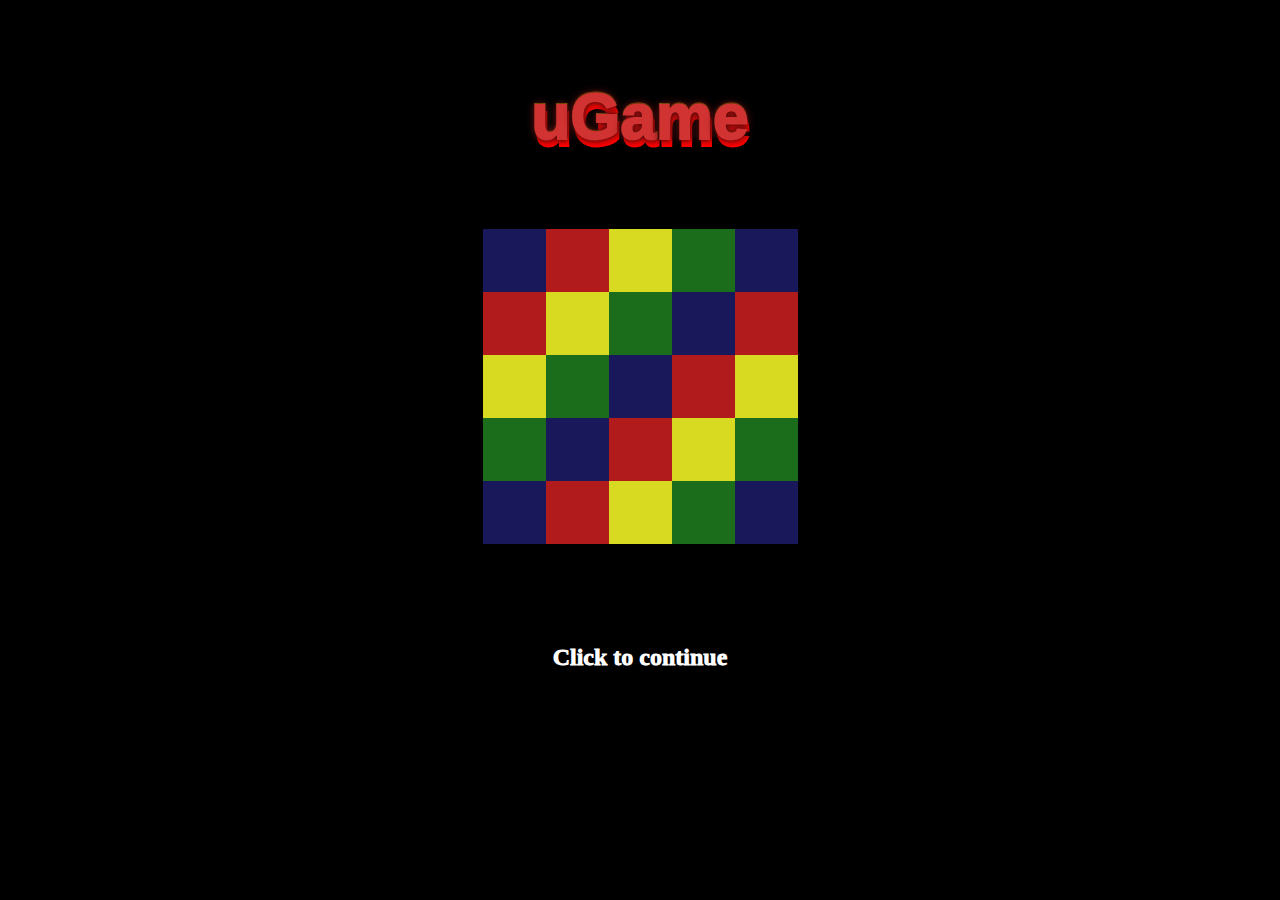
<file: index.html>
<!DOCTYPE html>
<html lang="en">
    <head>
        <meta charset="UTF-8">
        <meta http-equiv="X-UA-Compatible" content="IE=edge">
        <meta name="viewport" content="width=device-width, initial-scale=1.0">
        <link rel="icon" type="image/x-icon" href="./Pictures/favicon.png">
        <link rel='stylesheet' href='./index.css'>
        <title>uGame Intro</title>
    </head>

    <body>
        <div id='background-intro'>
            <div id='title-container'>
                <div id='u-title'>u</div>
                <div id='g-title'>G</div>
                <div id='a-title'>a</div>
                <div id='m-title'>m</div>
                <div id='e-title'>e</div>
            </div>
            <div id='cubes'>
                <div id='cube-1'></div>
                <div id='cube-2'></div>
                <div id='cube-3'></div>
                <div id='cube-4'></div>
                <div id='cube-5'></div>
                <div id='cube-6'></div>
                <div id='cube-7'></div>
                <div id='cube-8'></div>
                <div id='cube-9'></div>
                <div id='cube-10'></div>
                <div id='cube-11'></div>
                <div id='cube-12'></div>
                <div id='cube-13'></div>
                <div id='cube-14'></div>
                <div id='cube-15'></div>
                <div id='cube-16'></div>
                <div id='cube-17'></div>
                <div id='cube-18'></div>
                <div id='cube-19'></div>
                <div id='cube-20'></div>
                <div id='cube-21'></div>
                <div id='cube-22'></div>
                <div id='cube-23'></div>
                <div id='cube-24'></div>
                <div id='cube-25'></div>
            </div>
            <a id='continue' href='./uGame.html'>Click to continue</a>
        </div>
    </body>

</html>
</file>
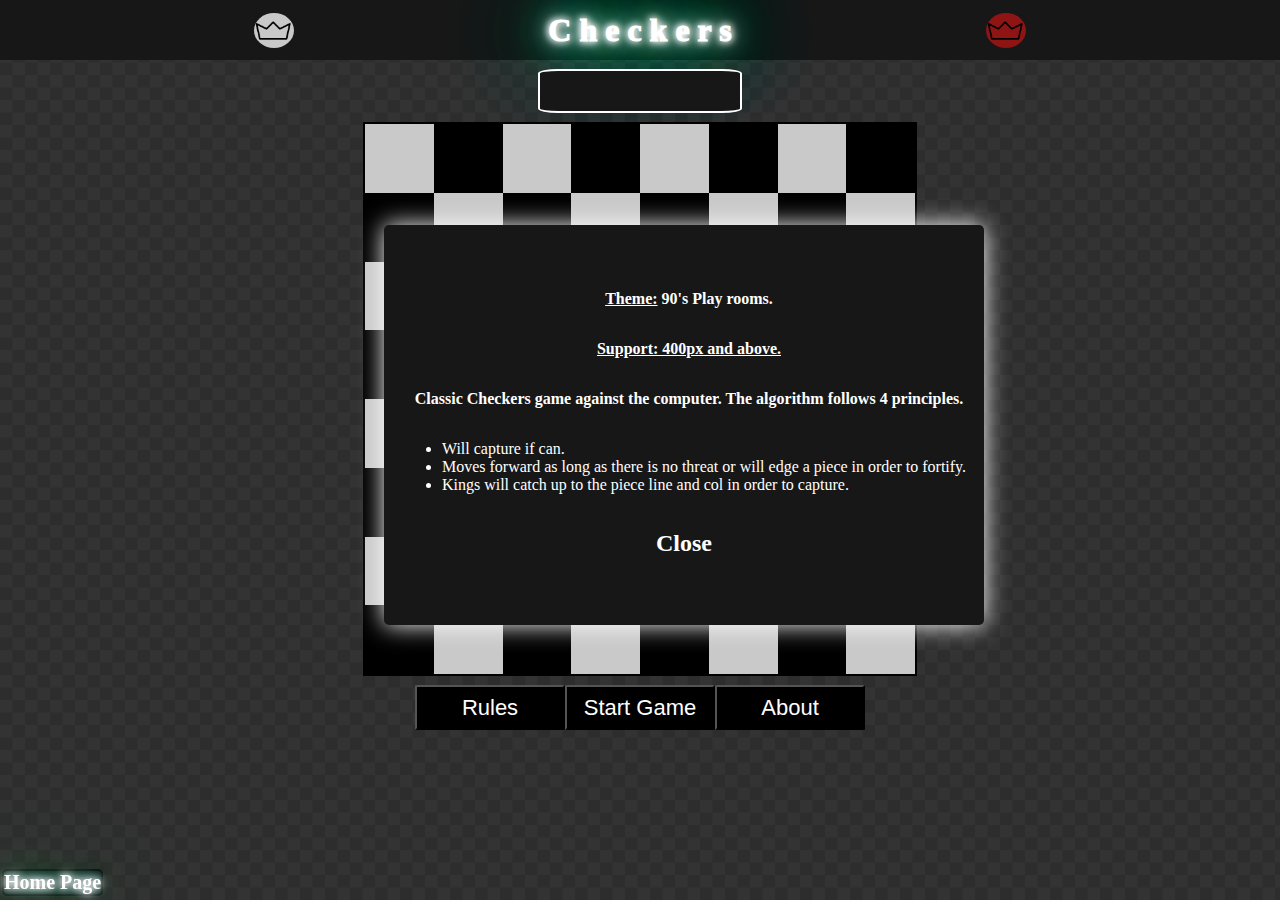
<file: Checkers/Checkers.html>
<!DOCTYPE html>
<html lang="en">
    <head>
        <meta charset="UTF-8">
        <meta http-equiv="X-UA-Compatible" content="IE=edge">
        <meta name="viewport" content="width=device-width, initial-scale=1.0">
        <link rel="icon" type="image/x-icon" href="../Pictures/favicon.png">
        <link rel='stylesheet' href='./CheckersVisual.css'>
        <title>Checkers</title>
    </head>

    <body>
        <header id='header'>
            <div class='white circle'>
                <div class='crown'></div>
            </div>
            <div>C h e c k e r s</div>
            <div class='red circle'>
                <div class='crown'></div>
            </div>
        </header>

        <div id='board-container'>
            <div id='block_move' class='hidden'></div>
            <div id='sign'></div>
            <div id='board'></div>
        </div>
        <div id='buttons'>
            <button id='rules'>Rules</button>
            <button id='start-game'>Start Game</button>
            <button id='about'>About</button>
        </div>
        
        <div id='about_modal' class='modal'>
            <p><u>Theme:</u> 90's Play rooms.</p>
            <p><u>Support: 400px and above.</u></p>
            <p>Classic Checkers game against the computer. The algorithm follows 4 principles.</p>
            <ul>
                <li> Will capture if can.</li>
                <li> Moves forward as long as there is no threat or will edge a piece in order to fortify.</li>
                <li> Kings will catch up to the piece line and col in order to capture.</li>
            </ul>
            <h2 id='close_about_modal'>Close</h2>
        </div>

        <footer>
            <a href='../uGame.html'>Home Page</a>
        </footer>

    </body>

    <script src='./CheckersAlgorithem.js'></script>
</html>
</file>
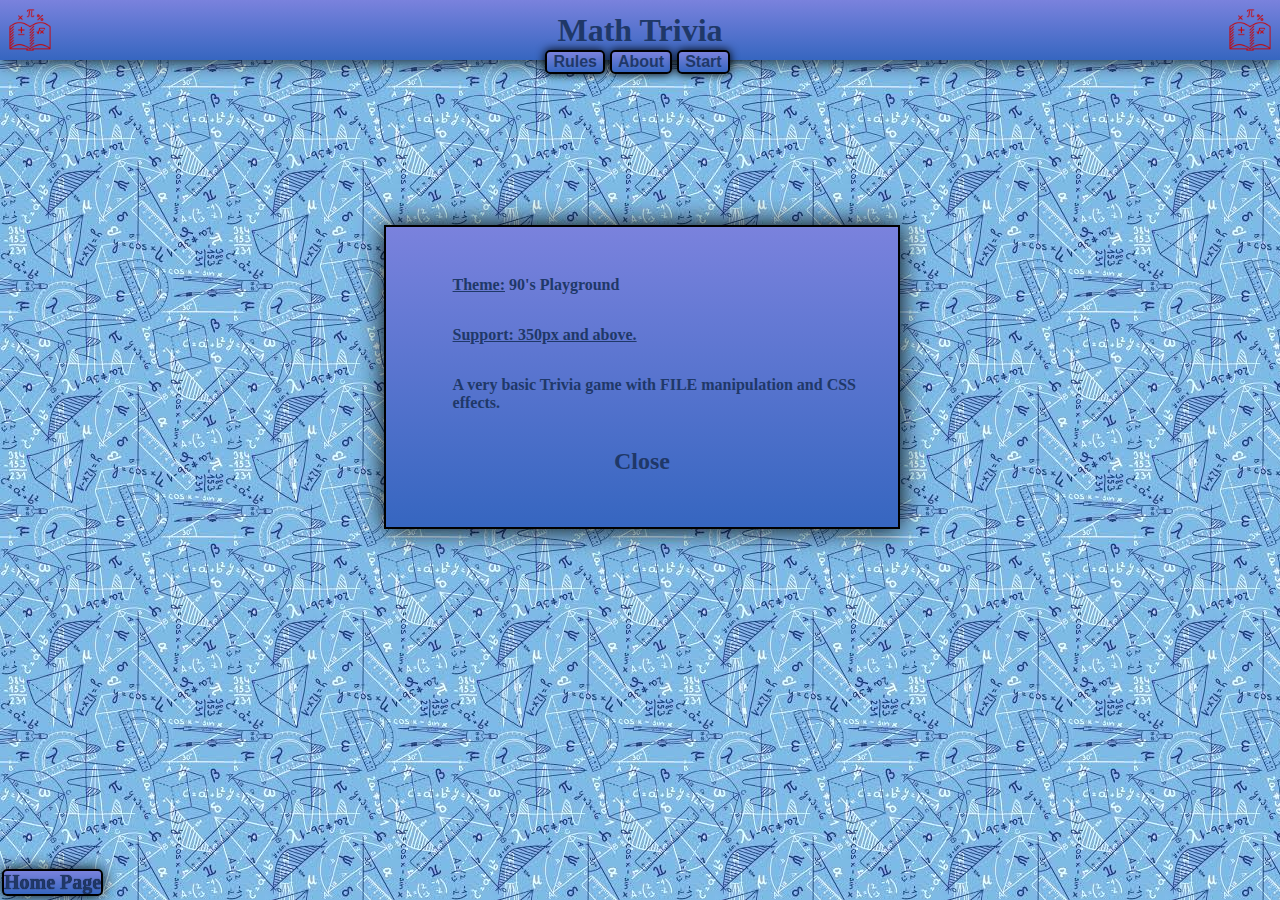
<file: Math Trivia/MathTrivia.html>
<!DOCTYPE html>
<html lang="en">
<head>
    <meta charset="UTF-8">
    <meta http-equiv="X-UA-Compatible" content="IE=edge">
    <meta name="viewport" content="width=device-width, initial-scale=1.0">
    <link rel="icon" type="image/x-icon" href="../Pictures/favicon.png">
    <link rel='stylesheet' href='./MathTriviaVisual.css'>
    <title>Math Trivia</title>
</head>

    <body>
        <div id='about_modal' class='modal'>
            <p><u>Theme:</u> 90's Playground</p>
            <p><u>Support: 350px and above.</u></p>
            <p>A very basic Trivia game with FILE manipulation and CSS effects.</p>
            <h2 id='close_about_modal'>Close</h2>
        </div>

        <header>
            <img src='../Pictures/MathTrivia/logo.png'>
            <h1>Math Trivia</h1>
            <img src='../Pictures/MathTrivia/logo.png'>
        </header>
        <div id='about_container'>
            <button id='rules'>Rules</button>
            <button id='about'>About</button>
            <button id='start_game'>Start</button>
        </div>

        <main id='game_container'>
            <h2>Question <span id='question_number'>0</span></h2>
            <p id='question'></p>

            <div id='answers'>
                <div></div>
                <div></div>
                <div></div>
                <div></div>
            </div>
            <div id='time'>Timer: <span id='timer'>200</span></div>
            <div id='points'>Points: <span id='current_points'>0000</span></div>
        </main>

        <div id='wall' class='hidden'></div>
        <div id='game_over' class='hidden'>
            <h2>(:  Game Over  :)</h2>
            <h2>Total Points: <span id='end_game_total_points'></span></h2>
            <button id='play_again'>Play Again</button>
        </div>

        <footer>
            <a href='../uGame.html'>Home Page</a>
        </footer>

    </body>
    
    <script src='./MathTriviaAlgorithem.js'></script>
</html>
</file>
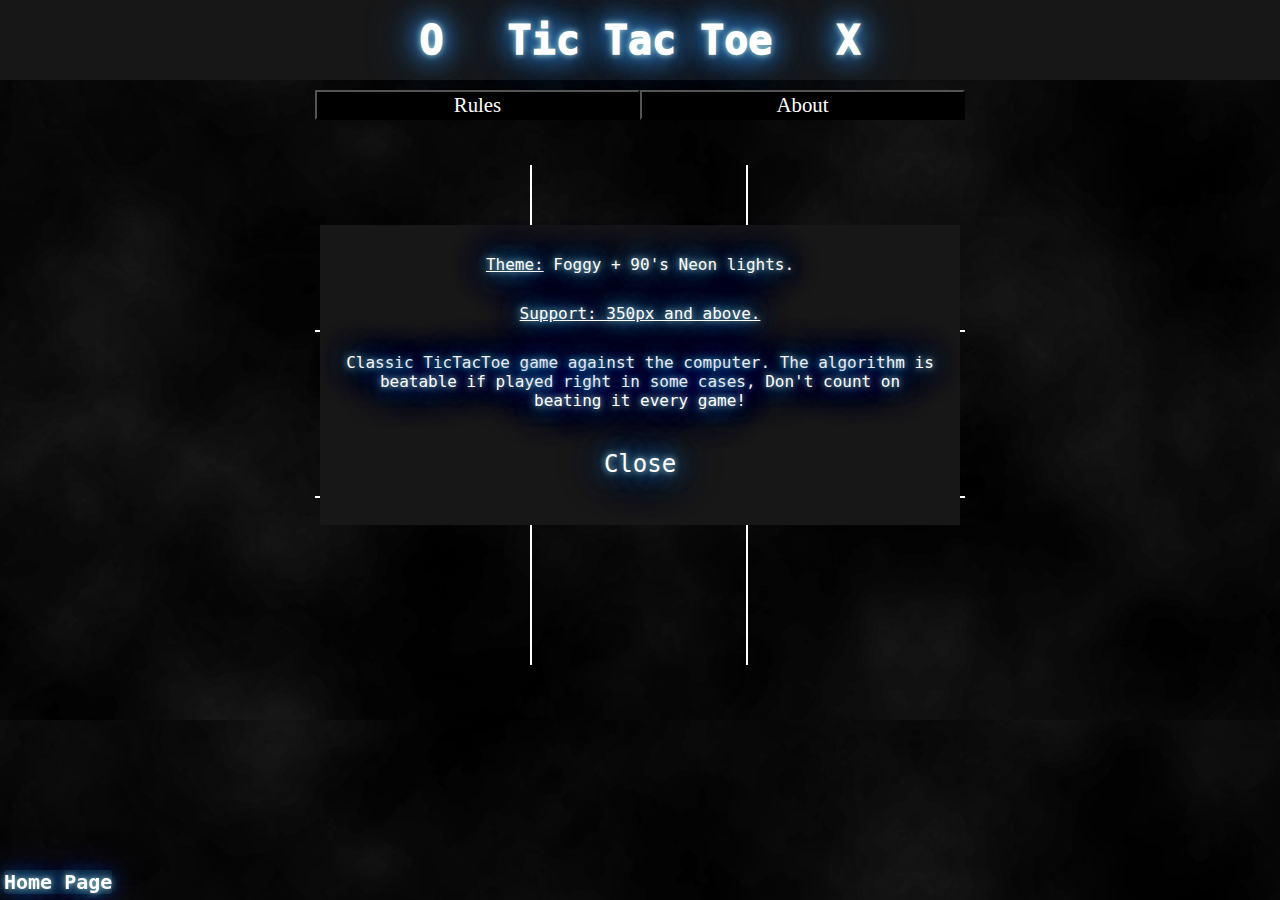
<file: TicTacToe/TicTacToe.html>
<!DOCTYPE html>
<html lang="en">
<head>
    <meta charset="UTF-8">
    <meta http-equiv="X-UA-Compatible" content="IE=edge">
    <meta name="viewport" content="width=device-width, initial-scale=1.0">
    <link rel="stylesheet" href="./TicTacToeVisual.css">
    <link rel="icon" type="image/x-icon" href="../Pictures/favicon.png">
    <title>uGame - TicTacToe</title>
</head>

    <body>
        <div id='about-modal'>
            <p><u>Theme:</u> Foggy + 90's Neon lights.</p>
            <p><u>Support: 350px and above.</u></p>
            <p>Classic TicTacToe game against the computer. The algorithm is beatable if played right in some cases, Don't count on beating it every game!</p>
            <div id='close-about-modal'>Close</div>
        </div>
        <header>
            <div>O</div>
            <div>Tic Tac Toe</div>
            <div>X</div>
        </header>
        <section>
            <button id='rules'>Rules</button>
            <button id='about'>About</button>
        </section>
        <main>
            <div id='spam-wall' class='hidden'></div>
            <div id='game-container'>
                <div id='cell-00'></div>
                <div id='cell-01'></div>
                <div id='cell-02'></div>
                <div id='cell-10'></div>
                <div id='cell-11'></div>
                <div id='cell-12'></div>
                <div id='cell-20'></div>
                <div id='cell-21'></div>
                <div id='cell-22'></div>
            </div>
        </main>

        <footer>
            <a href='../uGame.html'>Home Page</a>
        </footer>

    </body>

    <script src='./TicTacToeAlgorithem.js'></script>
</html>
</file>
<file: index.css>
body{
    margin:0;
    font-family: cursive;
}

a{
    text-decoration: none;
}
#background-intro{
    width: 100%;
    height: 100%;
    position: fixed;
    background-color: black;
    z-index: 2;
    display: flex;
    flex-flow: column;
    justify-content: center;
    align-content: center;
    align-items: center;
}

#title-container{
    width: 100%;
    color:rgb(209, 50, 50);
    font-size: 4rem;
    font-weight: 1000;
    font-family:Verdana, Geneva, Tahoma, sans-serif;
    z-index: 1;
    display: flex;
    justify-content: center;
    margin-top: -150px;
    margin-bottom: 50px;
    text-shadow: 
        0 0 4px rgb(83, 4, 4),
        0 0 8px rgb(94, 24, 24),
        2px 7px 0 rgb(255, 0, 0),
        0 -1px 0 rgba(255, 255, 0, 0.61);
}

#u-title{
    animation: intro linear 3s;
}
#g-title{
    animation: intro linear 4s;
}
#a-title{
    animation: intro linear 5s;
}
#m-title{
    animation: intro linear 6s;
}
#e-title{
    animation: intro linear 7s;
}

#cubes{
    width: 35vh;
    height: 35vh;
    display: flex;
    flex-wrap: wrap;
    margin-bottom: 50px;
    margin-top: 25px;
}

#cubes>div{
    width: 20%;
    height: 20%;
}

#cube-1{
    background-color: rgb(24, 24, 90);
    animation: box-one linear 10s infinite;
}
#cube-2{
    background-color: rgb(177, 27, 27);
    animation: box-two linear 5s infinite;
}
#cube-3{
    background-color: rgb(215, 218, 32);
}
#cube-4{
    background-color: rgb(27, 109, 27);
    animation: box-four linear 5s infinite;
}
#cube-5{
    background-color: rgb(24, 24, 90);
    animation: box-five linear 10s infinite;
}
#cube-6{
    background-color: rgb(177, 27, 27);
    animation: box-six linear 10s infinite;
}
#cube-7{
    background-color: rgb(215, 218, 32);
    animation: box-seven linear 5s infinite;
}
#cube-8{
    background-color: rgb(27, 109, 27);
}
#cube-9{
    background-color: rgb(24, 24, 90);
    animation: box-nine linear 5s infinite;
}
#cube-10{
    background-color: rgb(177, 27, 27);
    animation: box-ten linear 10s infinite;
}
#cube-11{
    background-color: rgb(215, 218, 32);
}
#cube-12{
    background-color: rgb(27, 109, 27);
}
#cube-13{
    background-color: rgb(24, 24, 90);
}
#cube-14{
    background-color: rgb(177, 27, 27);
}
#cube-15{
    background-color: rgb(215, 218, 32);
}
#cube-16{
    background-color: rgb(27, 109, 27);
    animation: box-sixteen linear 10s infinite;
}
#cube-17{
    background-color: rgb(24, 24, 90);
    animation: box-seventeen linear 5s infinite;
}
#cube-18{
    background-color: rgb(177, 27, 27);
}
#cube-19{
    background-color: rgb(215, 218, 32);
    animation: box-nineteen linear 5s infinite;
}
#cube-20{
    background-color: rgb(27, 109, 27);
    animation: box-twenty linear 10s infinite;
}
#cube-21{
    background-color: rgb(24, 24, 90);
    animation: box-twenty-one linear 10s infinite;
}
#cube-22{
    background-color: rgb(177, 27, 27);
    animation: box-twenty-two linear 5s infinite;
}
#cube-23{
    background-color: rgb(215, 218, 32);
}
#cube-24{
    background-color: rgb(27, 109, 27);
    animation: box-twenty-four linear 5s infinite;
}
#cube-25{
    background-color: rgb(24, 24, 90);
    animation: box-twenty-five linear 10s infinite;
}

#continue{
    color: white;
    font-weight: 1000;
    font-size: 1.5rem;
    animation: show-up 8s linear;
    margin-top: 50px;
}
#continue:hover{
    cursor: pointer;
}

@keyframes intro{
    from{
        transform: perspective(100px) translateZ(-4000px);
    }
    50%{
        transform: perspective(500px) translateZ(0);
    }
    70%{
        transform: rotateY(180deg);
    }
    90%{
        text-shadow:
            0 -4px 0 rgba(255, 255, 255, 0.548),
            0 4px 0 rgba(255, 255, 255, 0.603),
            4px 0 0 rgba(255, 255, 255, 0.61),
            -4px 0 0 rgba(255, 255, 255, 0.603);
    }
}

@keyframes show-up{
    0%{
        color:black;
    }
    95%{
        color:black;
    }
    100%{
        color:white;
    }
}

@keyframes box-one{
    10%{
        transform: translateX(-100%);
    }
    20%{
        transform: translateX(-100%) translateY(400%);
    }
    30%{
        transform: translateX(0) translateY(400%);
    }
    40%{
        transform: translateX(0) translateY(500%);
    }
    50%{
        transform: translateX(400%) translateY(500%);
    }
    60%{
        transform: translateX(400%) translateY(400%);
    }
    70%{
        transform: translateX(500%) translateY(400%);
    }
    80%{
        transform: translateX(500%) translateY(-100%);
    }
    90%{
        transform: translateX(0) translateY(-100%);
    }
}

@keyframes box-two{
    33%{
        transform: translateX(-100%) translateY(-100%);
    }
    66%{
        transform:  translateX(-100%);
    }
}
@keyframes box-four{
    33%{
        transform: translateX(100%) translateY(-100%);
    }
    66%{
        transform: translateX(100%);
    }
}

@keyframes box-five{
    10%{
        transform: translateY(-100%);
    }
    20%{
        transform: translateX(-400%) translateY(-100%);
    }
    30%{
        transform: translateX(-400%) translateY(0);
    }
    40%{
        transform: translateX(-500%) translateY(0);
    }
    50%{
        transform: translateX(-500%) translateY(400%);
    }
    60%{
        transform: translateX(-400%) translateY(400%);
    }
    70%{
        transform: translateX(-400%) translateY(500%);
    }
    80%{
        transform: translateX(100%) translateY(500%);
    }
    90%{
        transform: translateX(100%) translateY(0);
    }
}
@keyframes box-six{
    10%{
        transform: translateX(-100%);
    }
    20%{
        transform: translateX(-100%) translateY(400%);
    }
    30%{
        transform: translateX(500%) translateY(400%);
    }
    40%{
        transform: translateX(500%) translateY(-200%);
    }
    50%{
        transform: translateX(-100%) translateY(-200%);
    }
    60%{
        transform: translateX(-100%);
    }
}
@keyframes box-seven{
    50%{
        transform: translateY(-100%);
    }
}
@keyframes box-nine{
    50%{
        transform: translateY(-100%);
    }
}
@keyframes box-ten{
    10%{
        transform: translateX(100%);
    }
    20%{
        transform: translateX(100%) translateY(-200%);
    }
    30%{
        transform: translateX(-500%) translateY(-200%);
    }
    40%{
        transform: translateX(-500%) translateY(400%);
    }
    50%{
        transform: translateX(100%) translateY(400%);
    }
    60%{
        transform: translateX(100%);
    }
}
@keyframes box-sixteen{
    10%{
        transform: translateX(-100%);
    }
    20%{
        transform: translateX(-100%) translateY(-400%);
    }
    30%{
        transform: translateX(500%) translateY(-400%);
    }
    40%{
        transform: translateX(500%) translateY(200%);
    }
    50%{
        transform: translateX(-100%) translateY(200%);
    }
    60%{
        transform: translateX(-100%);
    }
}
@keyframes box-seventeen{
    50%{
        transform: translateY(100%);
    }
}
@keyframes box-nineteen{
    50%{
        transform: translateY(100%);
    }
}

@keyframes box-twenty{
    10%{
        transform: translateX(100%);
    }
    20%{
        transform: translateX(100%) translateY(200%);
    }
    30%{
        transform: translateX(-500%) translateY(200%);
    }
    40%{
        transform: translateX(-500%) translateY(-400%);
    }
    50%{
        transform: translateX(100%) translateY(-400%);
    }
    60%{
        transform: translateX(100%);
    }
}

@keyframes box-twenty-one{
    10%{
        transform: translateY(100%);
    }
    20%{
        transform: translateX(400%) translateY(100%);
    }
    30%{
        transform: translateX(400%) translateY(0);
    }
    40%{
        transform: translateX(500%) translateY(0);
    }
    50%{
        transform: translateX(500%) translateY(-400%);
    }
    60%{
        transform: translateX(400%) translateY(-400%);
    }
    70%{
        transform: translateX(400%) translateY(-500%);
    }
    80%{
        transform: translateX(-100%) translateY(-500%);
    }
    90%{
        transform: translateX(-100%) translateY(0);
    }
}

@keyframes box-twenty-two{
    33%{
        transform: translateX(-100%) translateY(100%);
    }
    66%{
        transform: translateX(-100%);
    }
}
@keyframes box-twenty-three{
    50%{
        transform: translateX(100%);
    }
}
@keyframes box-twenty-four{
    33%{
        transform: translateX(100%) translateY(100%);
    }
    66%{
        transform: translateX(100%);
    }
}

@keyframes box-twenty-five{
    10%{
        transform: translateX(100%);
    }
    20%{
        transform: translateX(100%) translateY(-400%);
    }
    30%{
        transform: translateX(0) translateY(-400%);
    }
    40%{
        transform: translateX(0) translateY(-500%);
    }
    50%{
        transform: translateX(-400%) translateY(-500%);
    }
    60%{
        transform: translateX(-400%) translateY(-400%);
    }
    70%{
        transform: translateX(-500%) translateY(-400%);
    }
    80%{
        transform: translateX(-500%) translateY(100%);
    }
    90%{
        transform: translateX(0) translateY(100%);
    }
}
</file>
<file: Checkers/CheckersVisual.css>
body{
    margin: 0;
    font-family: cursive;
    background-image: url('../Pictures/Checkers/background.webp');
}

.circle{
    width: 40px;
    height: 35px;
    border-radius: 50%;
    animation: rotate-checker 15s linear infinite;
}
.crown{
    width: 100%;
    height: 100%;
    background-image: url('../Pictures/Checkers/Crown.png');
    background-size: cover;
}
.red
{
    background-color: rgb(143, 21, 21);
}
.white{
    background-color: rgb(201, 201, 201);
}
.black{
    background-color: black;
}

#header{
    width: 100%;
    height: 60px;
    display: flex;
    justify-content: space-evenly;
    align-items: center;
    background-color: #171717;
    color: white;
    text-shadow:
        0 0 7px #fff,
        0 0 10px #fff,
        0 0 21px #fff,
        0 0 42px #0fa,
        0 0 82px #0fa,
        0 0 92px #0fa,
        0 0 102px #0fa,
        0 0 151px #0fa;
    font-size: 32px;
    font-weight: 1000;
}

#board-container{
    width: 100%;
    height: 550px;
    display: flex;
    flex-flow: column;
    justify-content: space-evenly;
    align-items: center;
    position: relative;
}

#sign{
    width: 200px;
    height: 40px;
    display: flex;
    justify-content: center;
    align-items: center;
    background-color: #171717;
    border-radius: 10%;
    border: 2px white solid;
    color: white;
    text-shadow:
        0 0 7px #fff,
        0 0 10px #fff,
        0 0 21px #fff,
        0 0 42px #0fa,
        0 0 82px #0fa,
        0 0 92px #0fa,
        0 0 102px #0fa,
        0 0 151px #0fa;
    font-size: 26px;
    font-weight: 1000;
}

#board{
    width: 350px;
    height: 350px;
    display: grid;
    grid-template-columns: 1fr 1fr 1fr 1fr 1fr 1fr 1fr 1fr;
    grid-template-rows: 1fr 1fr 1fr 1fr 1fr 1fr 1fr 1fr;
    border: 2px black solid;
}

#buttons{
    display: flex;
    justify-content: center;
}
#buttons>button{
    width: 150px;
    height: 45px;
    color:white;
    background-color: black;
    font-size: 22px;
    border-radius: 2%;
}
#buttons>button:hover{
    color:black;
    background-color: white;
    cursor: pointer;
}

.red-checker{
    border-radius: 50%;
    border-style:double;
    border-color: red;
    border-width: 5px;
    width: 80%;
    height: 80%;
    margin: auto;
    background-color: darkred;
    background-image: radial-gradient(circle,white,rgb(197, 11, 11),white);
}

.white-checker{
    border-radius: 50%;
    border-style:double;
    border-color: grey;
    border-width: 5px;
    width: 80%;
    height: 80%;
    margin: auto;
    background-color: darkred;
    background-image: radial-gradient(circle,grey,rgb(255, 255, 255),grey);
}

.selected-piece{
    border-color: yellow;
}

.king{
    width: 100%;
    height: 100%;
    background-image: url('../Pictures/Checkers/King.png');
    background-size: cover;
}

#block_move{
    width: 100%;
    height: 100%;
    position: absolute;
    background-color: rgba(0, 0, 255, 0);
    z-index: 10;
}

.game_won{
    animation: pumping linear 1.3s infinite;
}

.modal{
    display: flex;
    flex-flow: column;
    justify-content: center;
    align-items: center;
}

#about_modal{
    position: absolute;
    width: 75%;
    min-height: 400px;
    top:25%;
    left:12.5%;
    background-color: #171717;
    color: white;
    border-radius: 5px;
    box-shadow: 0 0 25px 0;
}

#about_modal>p{
    font-size: 16px;
    font-weight: 600;
    margin-left: 10px;
}

#close_about_modal:hover{
    color:darkgoldenrod;
    cursor: pointer;
}

.hidden{
    display: none;
}

footer{
    position: fixed;
    bottom: 4px;
    left:2px;
    display: flex;
    justify-content: flex-start;
    align-items: center;
    border-radius: 5px;
    border: black 2px solid;
    font-size: 20px;
    background-color: #171717;
    box-shadow: 0 0 15px 0 black;
}

footer>a{
    text-decoration: none;
    color: white;
    text-shadow: 0 0 7px #fff, 0 0 10px #fff, 0 0 21px #fff, 0 0 42px #0fa, 0 0 82px #0fa, 0 0 92px #0fa, 0 0 102px #0fa, 0 0 151px #0fa;
    font-weight: 600;
}

footer>a:hover{
    cursor: pointer;
    color:black;
}

@keyframes pumping{
    0%{
        transform: scale(1);
        color: gold;
        text-shadow: none;
    }
    25%{
        transform: scale(1.2);
        color: gold;
    }
    50%{
        transform: scale(1);
        color: gold;
        border-radius: 0;
        text-shadow: none;
    }
    75%{
        transform: scale(0.8);
        color: gold;
    }
    100%{
        transform: scale(1);
        color: gold;
        text-shadow: none;
    }
}



@media (min-width:500px){
    #board{
        width: 450px;
        height: 450px;
    }
}

@media (min-width:800px){
    #board-container{
        height: 625px;
    }
    #board{
        width: 550px;
        height: 550px;
    }

    #about_modal{
        width: 600px;
        left: 15%;
    }
}

@media (min-width: 900px ){
    #about_modal{
        left: 20%;
    }
}

@media (min-width: 1050px ){
    #about_modal{
        left: 25%;
    }
}

@media (min-width: 1250px ){
    #about_modal{
        left: 30%;
    }
}
</file>
<file: Math Trivia/MathTriviaVisual.css>
body{
    margin:0;
    font-family:cursive;
    background-image: url('../Pictures/MathTrivia/background.jfif');
}

button:hover{
    cursor: pointer;
}

.intro{
    transition: 2s;
    top: 20%;
}

.hidden{
    display: none;
}

.modal{
    display: flex;
    flex-flow: column;
    justify-content: center;
}

#about_modal{
    width: 100%;
    height: 300px;
    background: linear-gradient(#7a82dd, rgb(54, 102, 192));
    color: rgb(31, 56, 104);
    font-weight: 600;
    position: absolute;
    top: 25%;
    box-shadow: 0 0 25px 0 black;
    border-top: solid 2px black;
    border-bottom: solid 2px black;
    z-index: 2;
}
#about_modal>p{
    margin-left: 13%;
}
#about_modal>h2{
    text-align: center;
}

#close_about_modal:hover{
    cursor: pointer;
    color:white;
}

header{
    width: 100%;
    height: 60px;
    background: linear-gradient(#7a82dd, rgb(54, 102, 192));
    color: rgb(31, 56, 104);
    display: flex;
    justify-content: space-between;
    align-items: center;
    box-shadow: 0 0 20px 0 black;
}

header>img{
    height: 100%;
}

#about_container{
    width: 100%;
    display: flex;
    justify-content: center;
}

#about_container>button{
    color:rgb(31, 56, 104);
    background: linear-gradient(#7a82dd, rgb(54, 102, 192));
    border: solid 2px black;
    border-radius: 5px;
    margin-top: -10px;
    margin-right: 5px;
    font-size: 16px;
    font-weight: 600;
    box-shadow: 0 0 10px 0 black;   
}

#about_container>button:hover{
    background-color: rgb(90, 127, 196);
    border: solid 2px white;
    color:white;
    box-shadow: none;
}

#start_game{
    animation: pumping linear 2.5s infinite;
}

main{
    position: absolute;
    width: 100%;
    min-height: 500px;
    background: linear-gradient(to left top,#7a82dd, rgb(54, 102, 192));
    top: -500px;
    border-top: solid 2px black;
    border-bottom: solid 2px black;
    box-shadow: 0 0 35px 0 black;
    z-index: -1;
    display: grid;
    grid-template-rows: 10% 30% 60%;
}

main>h2{
    text-align: center;
}

#question{
    padding-right: 20px;
    padding-left: 20px;
    margin: 0;
    margin-top: 10px;
}

#answers{
    display: grid;
    grid-template-columns: 1fr 1fr;
    grid-template-rows: 1fr 1fr;
}
#answers>div{
    display: flex;
    justify-content: center;
    align-items: center;
    text-align: center;
}
#answers>div:nth-child(1):hover,#answers>div:nth-child(2):hover,
#answers>div:nth-child(3):hover,#answers>div:nth-child(4):hover{
    cursor: pointer;
    color:white;
}
#answers>div:nth-child(1),#answers>div:nth-child(3){
    border-right: solid 2px black;
    border-top: solid 2px black;
}
#answers>div:nth-child(2),#answers>div:nth-child(4){
    border-top: solid 2px black;
}   

#time{
    border: rgb(31, 56, 104) dashed 2px;
    border-radius: 5px;
    font-size: 18px;
    font-weight: 600;
    position: absolute;
    width: 100px;
    height: 50px;
    right:5px;
    top:5px;
    color:rgb(21, 46, 92);
    display: flex;
    justify-content: center;
    align-items: center;
}

#points{
    border: solid black 3px;
    border-radius: 5px;
    font-size: 20px;
    font-weight: 600;
    position: absolute;
    width: 40%;
    height: 50px;
    bottom: -50px;
    left: 30%;
    background: linear-gradient(#7a82dd, rgb(54, 102, 192));
    color: rgb(31, 56, 104);
    box-shadow: 0 0 15px 0  black;
    display: flex;
    justify-content: center;
    align-items: center;
}

.blocking_wall{
    width: 100%;
    height: 100%;
    position: absolute;
    top:0;
    left:0;
    background-color: rgba(0, 0, 0, 0);
    z-index: 2;
}

.right_answer{
    transition: 1.3s;
    background-color: rgb(17, 158, 17);
    color:white;
}
.wrong_answer{
    transition: 1.3s;
    background-color: red;
    color:white;
}

.gained_points{
    animation: rolling linear .3s 3;
}

#game_over{
    position: absolute;
    width: 80%;
    height: 170px;
    background: linear-gradient(#ccc587, rgb(119, 138, 173));
    box-shadow: 0 0 25px 0 black;
    border-radius: 5px;
    top:40%;
    left:10%;
    z-index: 5;
    text-align: center;
}

#play_again{
    font-size: 16px;
    font-weight: 600;
    border:none;
    border-radius: 5px;
    background: linear-gradient(#ccc587, rgb(119, 138, 173));
    color:rgb(31, 56, 104);
}

footer{
    position: fixed;
    bottom: 4px;
    left:2px;
    display: flex;
    justify-content: flex-start;
    align-items: center;
    border-radius: 5px;
    border: black 2px solid;
    font-size: 20px;
    background: linear-gradient(#7a82dd, rgb(54, 102, 192));
    box-shadow: 0 0 15px 0 black;
}

footer>a{
    text-decoration: none;
    color: rgb(31, 56, 104);
    text-shadow: 0 0 1px black;
    font-weight: 600;
}

footer>a:hover{
    cursor: pointer;
    color:white;
}

@keyframes pumping {
    0%{
        transform: scale(0.8);
    }
    50%{
        transform: scale(1.2);
    }
    100%{
        transform: scale(0.8);
    }
}

@keyframes rolling{
    0%{
        transform: rotateX(0);
    }
    100%{
        transform: rotateX(360deg);
    }
}

@media (min-width: 500px){
    #game_over{
        width: 50%;
        left:25%;
    }
}


@media (min-width: 700px){
    main{
        width: 80%;
        left: 10%;
        border: solid 2px black;
    }

    #about_modal{
        width: 60%;
        left:20%;
        border: solid 2px black;
    }

    #game_over{
        width: 30%;
        left:35%;
    }
}

@media (min-width: 1000px){
    main{
        width: 70%;
        left: 15%;
    }
    #about_modal{
        width: 50%;
        left:25%;
    }
}

@media (min-width: 1200px){
    main{
        width: 60%;
        left: 20%;
    }
    #about_modal{
        width: 40%;
        left:30%;
    }
    #points{
        width: 30%;
        left: 35%;
    }
    #game_over{
        width: 20%;
        left:40%;
    }
}
</file>
<file: TicTacToe/TicTacToeVisual.css>
body{
    margin: 0;
    font-family: monospace;
    background-image: url('./fog.jpg');
    color:white;
    text-shadow:
        0 0 6px rgba(176, 226, 220, 0.92),
        0 0 30px rgba(202,228,225,0.34),
        0 0 12px rgba(17, 65, 117, 0.52),
        0 0 21px rgba(30,132,242,0.92),
        0 0 34px rgba(30,132,242,0.78),
        0 0 54px rgba(30,132,242,0.92);
}

#about-modal{
    position: absolute;
    width: 100%;
    height: 300px;
    top:25%;
    background-color: #171717;
    text-align: center;
}
#about-modal>p{
    margin-top: 30px;
    padding-left: 25px;
    padding-right: 25px;
    font-size: 1rem;
}
#close-about-modal{
    margin-top: 40px;
    font-size: 1.5rem;
}
#close-about-modal:hover{
    color:yellow;
    cursor: pointer;
}

header{
    background-color: #171717;
    width: 100%;
    height: 80px;
    display: flex;
    justify-content: center;
    align-items: center;
}
header>div{
    font-size: 2.5rem;
    font-weight: 1000;
}
header>div:nth-child(2){
   margin-left: 5%;
   margin-right: 5%;
}

section{
    width: 100%;
    height: 50px;
    display: flex;
    justify-content: center;
    align-items: center;
}
section>button{
    width: 50%;
    background-color: black;
    color:white;
    font-size: 1.3rem;
    font-family: cursive;
}
section>button:hover{
    cursor: pointer;
    color:black;
    background-color: white;
}

#game-container{
    margin: auto;
    margin-top: 35px;
    width: 80%;
    height: 500px;
    display: grid;
    grid-template-columns: 1fr 1fr 1fr;
    grid-template-rows: 1fr 1fr 1fr;
}

#game-container>div{
    display: flex;
    justify-content: center;
    align-items: center;
    font-size: 5rem;
}

#cell-00,#cell-01,#cell-02,#cell-10,#cell-11,#cell-12{
    border-bottom: 2px white solid;
}
#cell-00,#cell-01,#cell-20,#cell-10,#cell-11,#cell-21{
    border-right: 2px white solid;
}

#spam-wall{
    position: absolute;
    width: 100%;
    height: 500px;
}

.hidden{
    display: none;
}

.win-path{
    color:red;
}

footer{
    position: fixed;
    bottom: 4px;
    left:2px;
    display: flex;
    justify-content: flex-start;
    align-items: center;
    border-radius: 5px;
    border: black 2px solid;
    font-size: 20px;
    background-color: #171717;
    box-shadow: 0 0 15px 0 black;
}

footer>a{
    text-decoration: none;
    color: white;
    text-shadow: 0 0 6px rgb(176 226 220 / 92%), 0 0 30px rgb(202 228 225 / 34%), 0 0 12px rgb(17 65 117 / 52%), 0 0 21px rgb(30 132 242 / 92%), 0 0 34px rgb(30 132 242 / 78%), 0 0 54px rgb(30 132 242 / 92%);
    font-weight: 600;
}

footer>a:hover{
    cursor: pointer;
    color:black;
}

@media (min-width: 500px){
    #game-container>div{
        font-size: 6rem;
    }
}
@media (min-width: 650px){
    #game-container{
        width: 650px;
    }
    #game-container>div{
        font-size: 7rem;
    }
    section{
        width: 650px;
        margin:auto;
    }
}

@media (min-width: 700px){
    #about-modal{
        width: 75%;
        left:12.5%;
    }
}

@media (min-width: 1000px){
    #about-modal{
        width: 50%;
        left:25%;
    }
}
</file>
